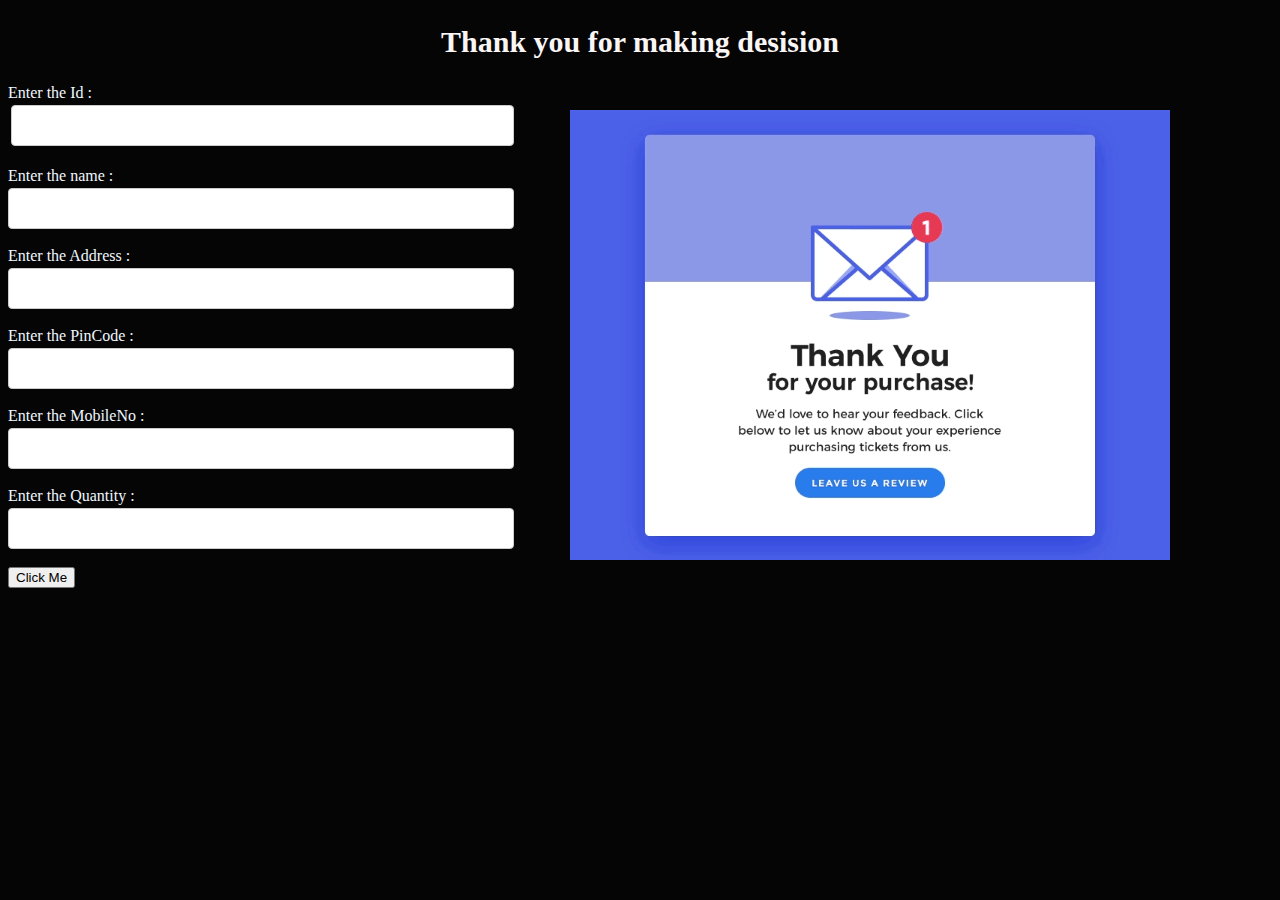
<file: corona website/Form.html>
<!DOCTYPE html>
<head>
    <style>
        body{
            background-color: #050505;
            color: aliceblue;
        }
        * {
  box-sizing: border-box;
}

input[type=text], select, textarea {
  width: 40%;
  padding: 12px;
  border: 1px solid #ccc;
  border-radius: 4px;
  resize: vertical;
}

label {
  padding: 12px 12px 12px 0;
  display: inline-block;
}

input[type=submit] {
  background-color: #04AA6D;
  color: white;
  padding: 12px 20px;
  border: none;
  border-radius: 4px;
  cursor: pointer;
  float: right;
}

input[type=submit]:hover {
  background-color: #45a049;
}

.ss{
    margin: 3px;
}

.th{
    position: absolute;
    left: 570px;
    top: 110px;
    height: 450px;
}

.glow {
  font-size: 30px;
  color: #faf6f6;
  text-align: center;
  animation: glow 1s ease-in-out infinite alternate;
}

@-webkit-keyframes glow {
  from {
    text-shadow: 0 0 10px #fff, 0 0 20px #fff, 0 0 30px #e60073, 0 0 40px #e60073, 0 0 50px #e60073, 0 0 60px #e60073, 0 0 70px #e60073;
  }
  
  to {
    text-shadow: 0 0 20px #fff, 0 0 30px #ff4da6, 0 0 40px #0a0a0a, 0 0 50px #ff4da6, 0 0 60px #ff4da6, 0 0 70px #0e0e0e, 0 0 80px #0b0b0b;
  }
}
    </style>
</head>
<body>
    <form action="ff.php" method="get">
    <h2 align="center" class="glow">Thank you for making desision</h2>
    Enter the Id :<div class="ss"><input type="text" name="Id"><br><br></div>

    Enter the name : <div class="ss"></div> <input type="text" name="Name"><br><br></div>

    Enter the Address :<div class="ss"></div><input type="text" name="Address"><br><br></div>

    Enter the PinCode :<div class="ss"></div><input type="text" name="PinCode"><br><br></div>

    Enter the MobileNo :<div class="ss"></div><input type="text" name="MobileNo"><br><br></div>

    Enter the Quantity :<div class="ss"></div><input type="text" name="Quantity"><br><br></div>

    <button type="submit">Click Me</button>
    </form>
<a href="reviwe.html"><img src="thank you.gif" class="th"></a>
</body>
</html>
</file>
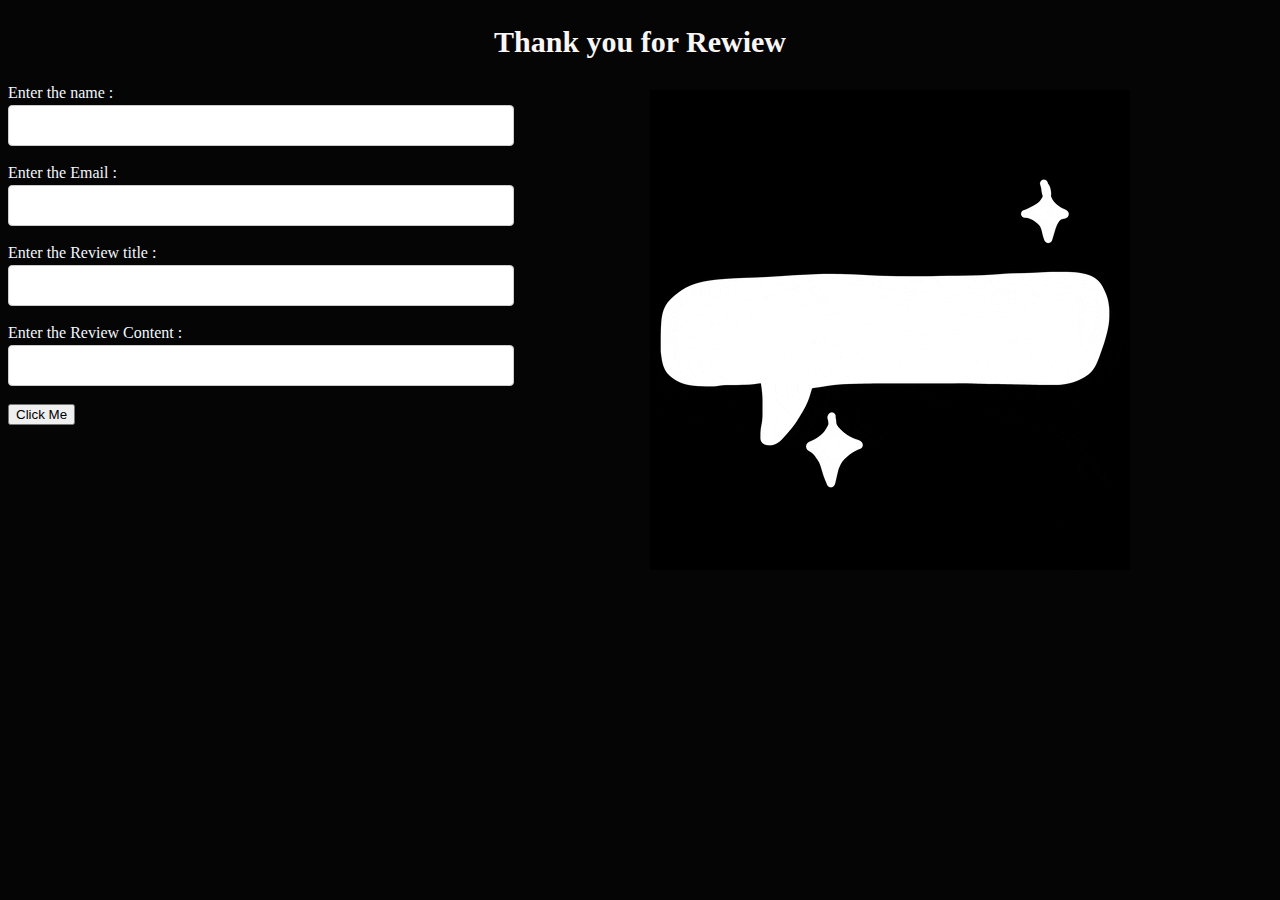
<file: corona website/reviwe - Copy.html>
<!DOCTYPE html>
<head>
    <style>
        body{
            background-color: #050505;
            color: aliceblue;
        }
        * {
  box-sizing: border-box;
}

input[type=text], select, textarea {
  width: 40%;
  padding: 12px;
  border: 1px solid #ccc;
  border-radius: 4px;
  resize: vertical;
}

label {
  padding: 12px 12px 12px 0;
  display: inline-block;
}

input[type=submit] {
  background-color: #04AA6D;
  color: white;
  padding: 12px 20px;
  border: none;
  border-radius: 4px;
  cursor: pointer;
  float: right;
}

input[type=submit]:hover {
  background-color: #45a049;
}

.ss{
    margin: 3px;
}

.th{
    position: absolute;
    left: 570px;
    top: 110px;
    height: 450px;
}

.glow {
  font-size: 30px;
  color: #faf6f6;
  text-align: center;
  animation: glow 1s ease-in-out infinite alternate;
}

@-webkit-keyframes glow {
  from {
    text-shadow: 0 0 10px #fff, 0 0 20px #fff, 0 0 30px #e60073, 0 0 40px #e60073, 0 0 50px #e60073, 0 0 60px #e60073, 0 0 70px #e60073;
  }
  
  to {
    text-shadow: 0 0 20px #fff, 0 0 30px #ff4da6, 0 0 40px #0a0a0a, 0 0 50px #ff4da6, 0 0 60px #ff4da6, 0 0 70px #0e0e0e, 0 0 80px #0b0b0b;
  }
}

.ty1{
 
  position: absolute;
  top: 90px;
  left: 650px;
}
    </style>
</head>
<body>
    <form action="cc.php" method="get">
    <h2 align="center" class="glow">Thank you for Rewiew</h2>
    
    Enter the name : <div class="ss"></div> <input type="text" name="Name"><br><br></div>

    Enter the Email :<div class="ss"></div><input type="text" name="Email"><br><br></div>

    Enter the Review title :<div class="ss"></div><input type="text" name="Rt"><br><br></div>

    Enter the Review Content :<div class="ss"></div><input type="text" name="Rc"><br><br></div>

    <button type="submit">Click Me</button>
    </form>
    <img src="ty.gif" class="ty1">
</body>
</html>
</file>
